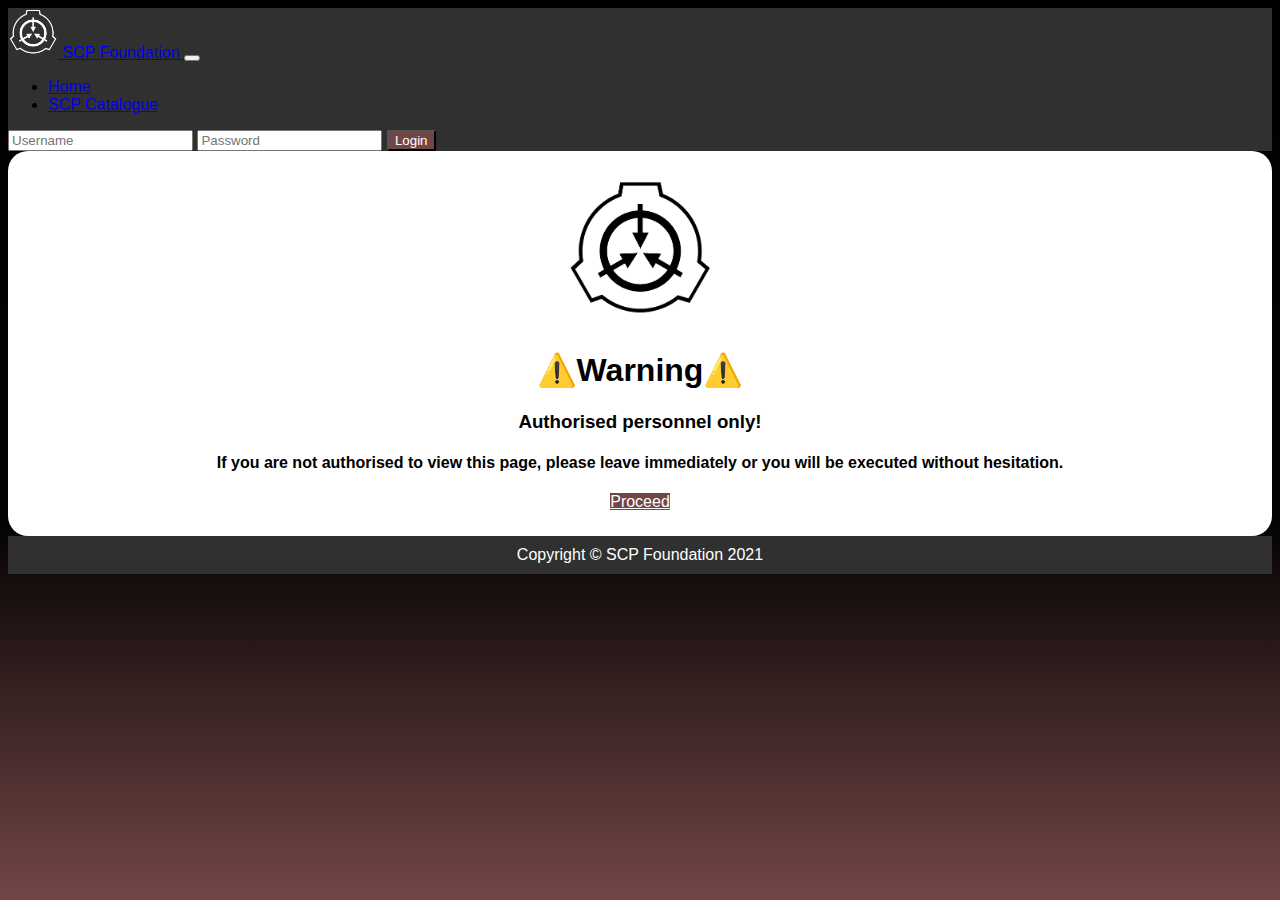
<file: index.html>
<!doctype html>
<html lang="en">
  <head>
    <!-- Required meta tags -->
    <meta charset="utf-8">
    <meta name="viewport" content="width=device-width, initial-scale=1, shrink-to-fit=no">

    <!-- Bootstrap CSS -->
    <link href="https://cdn.jsdelivr.net/npm/bootstrap@5.0.0-beta2/dist/css/bootstrap.min.css" rel="stylesheet" integrity="sha384-BmbxuPwQa2lc/FVzBcNJ7UAyJxM6wuqIj61tLrc4wSX0szH/Ev+nYRRuWlolflfl" crossorigin="anonymous">
    <link rel="stylesheet" href="css/main.css">
    <title>Home | SCP Foundation</title>
  </head>
  <body>
    <!-- Navbar header -->
    <header>
      <nav class="navbar navbar-expand-lg navbar-dark" style="background-color: #303030;">
        <div class="container-fluid">
          <a class="navbar-brand" href="index.html">
            <img class="scp-logo" src="./images/logo_dark.png" alt="SCP Logo">
            SCP Foundation
          </a>
          <button class="navbar-toggler" type="button" data-bs-toggle="collapse" data-bs-target="#navbarNav" aria-controls="navbarNav" aria-expanded="false" aria-label="Toggle navigation">
            <span class="navbar-toggler-icon"></span>
          </button>
          <div class="collapse navbar-collapse" id="navbarNav">
            <ul class="navbar-nav me-auto mb-2 mb-lg-0">
              <li class="nav-item">
                <a class="nav-link active" aria-current="page" href="index.html">Home</a>
              </li>
              <li class="nav-item">
                <a class="nav-link" href="scp_catalogue.html">SCP Catalogue</a>
              </li>
            </ul>
            <form class="d-flex">
              <input class="form-control me-2" type="text" name="Username" placeholder="Username">
              <input class="form-control me-2" type="password" name="Password" placeholder="Password">
              <button class="btn btn-primary" type="submit" value="Agent-Login">Login</button>
            </form>
          </div>
        </div>
      </nav>
    </header>
    <!-- Content -->
    <div class="container d-flex align-items-center justify-content-center text-center h-100">
      <div class="scp-welcome-message">
        <img src="./images/logo_light.png" style="max-width: 150px;" alt="SCP Logo">
        <h1>⚠️<strong>Warning</strong>⚠️</h1>
        <h3 class="mb-4"><strong>Authorised personnel only!</strong></h3>
        <h4 class="mb-4">If you are not authorised to view this page, please leave immediately or you will be executed without hesitation.</h4>
        <a class="btn btn-dark btn-lg btn-primary m-2" href="scp_catalogue.html" role="button" rel="nofollow">Proceed</a>
      </div>
    </div>
    <!-- Footer -->
    <footer>Copyright &copy; SCP Foundation 2021</footer>
    <!-- Optional JavaScript; choose one of the two! -->

    <!-- Option 1: Bootstrap Bundle with Popper -->
    <script src="https://cdn.jsdelivr.net/npm/bootstrap@5.0.0-beta2/dist/js/bootstrap.bundle.min.js" integrity="sha384-b5kHyXgcpbZJO/tY9Ul7kGkf1S0CWuKcCD38l8YkeH8z8QjE0GmW1gYU5S9FOnJ0" crossorigin="anonymous"></script>

    <!-- Option 2: Separate Popper and Bootstrap JS -->
    <!--
    <script src="https://cdn.jsdelivr.net/npm/@popperjs/core@2.6.0/dist/umd/popper.min.js" integrity="sha384-KsvD1yqQ1/1+IA7gi3P0tyJcT3vR+NdBTt13hSJ2lnve8agRGXTTyNaBYmCR/Nwi" crossorigin="anonymous"></script>
    <script src="https://cdn.jsdelivr.net/npm/bootstrap@5.0.0-beta2/dist/js/bootstrap.min.js" integrity="sha384-nsg8ua9HAw1y0W1btsyWgBklPnCUAFLuTMS2G72MMONqmOymq585AcH49TLBQObG" crossorigin="anonymous"></script>
    -->
  </body>
</html>
</file>
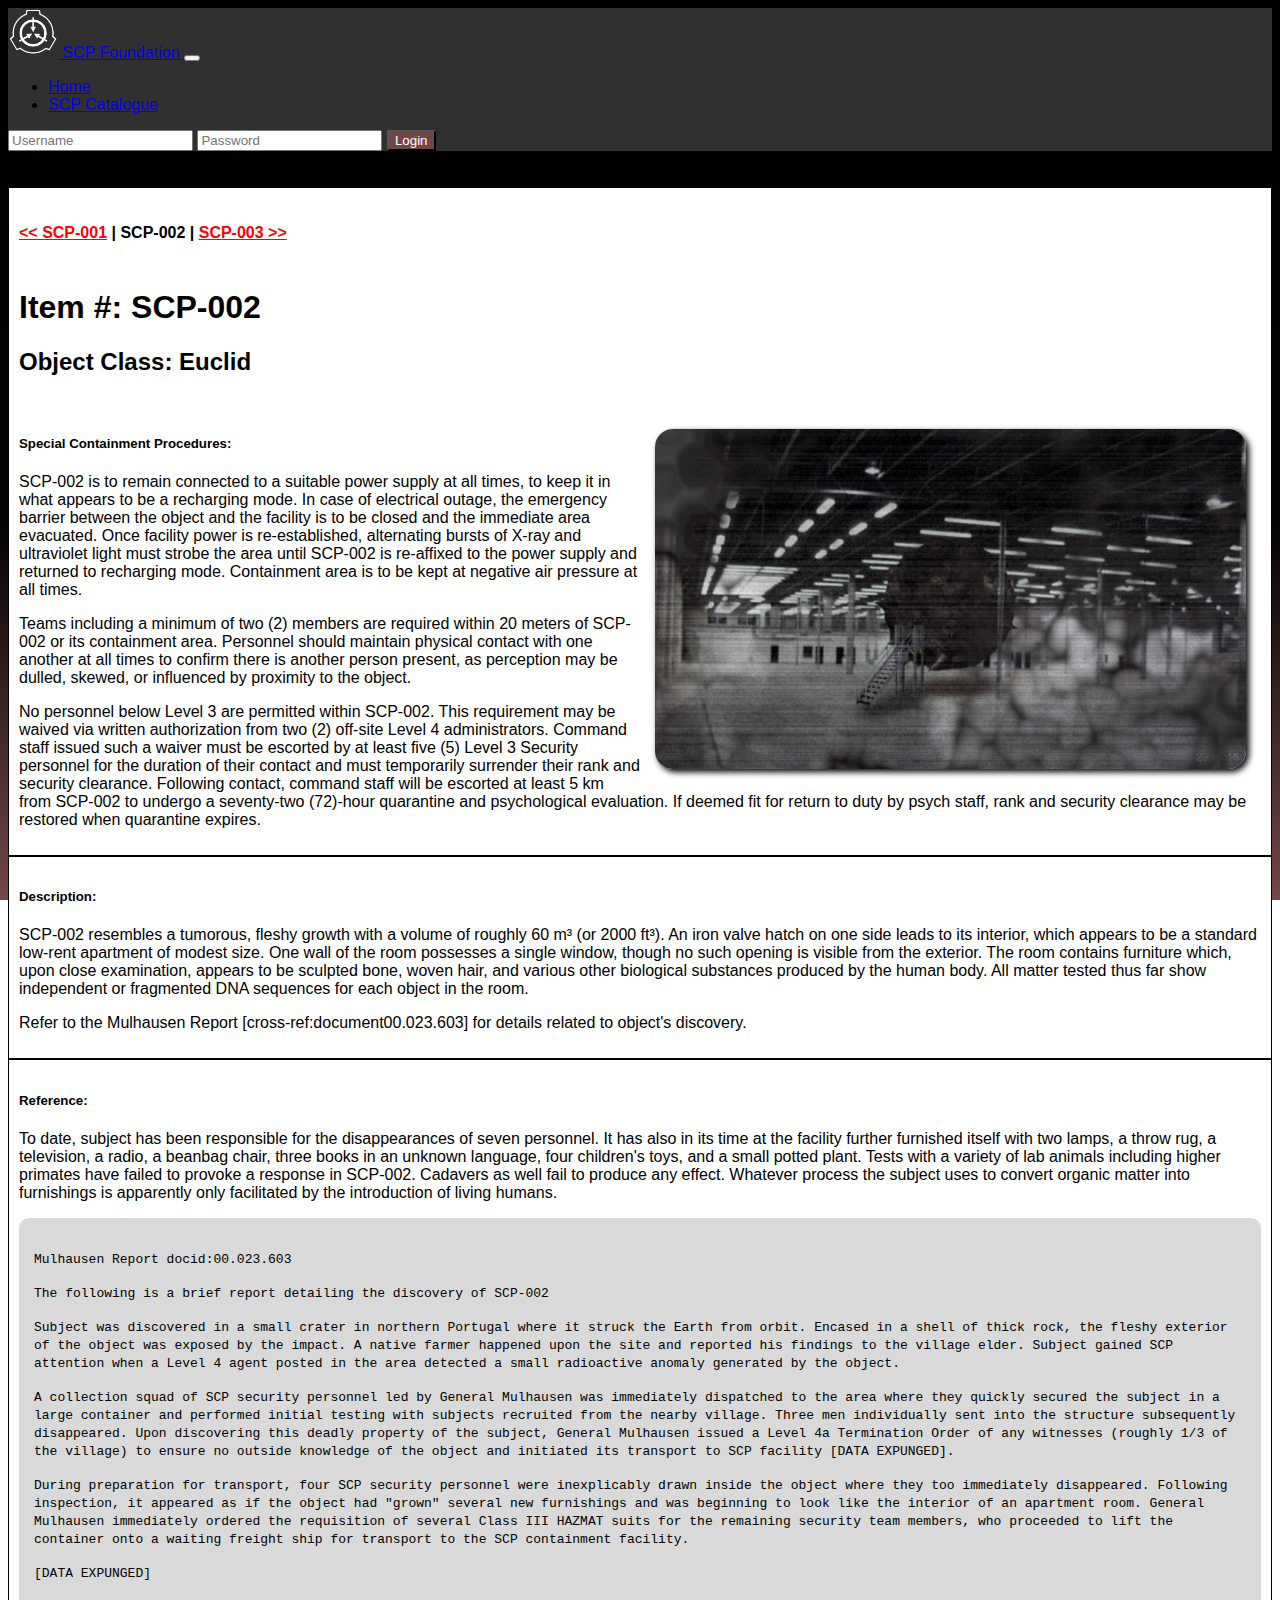
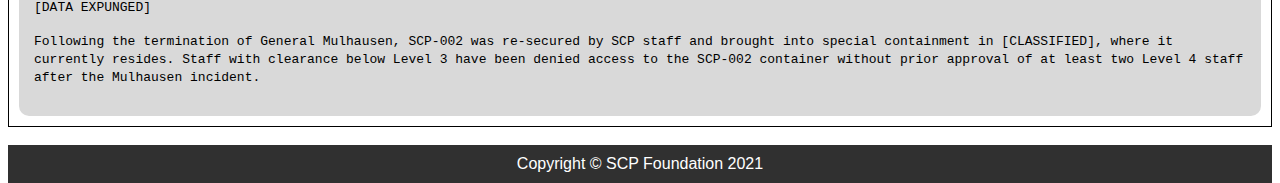
<file: scp_002.html>
<!doctype html>
<html lang="en">
  <head>
    <!-- Required meta tags -->
    <meta charset="utf-8">
    <meta name="viewport" content="width=device-width, initial-scale=1, shrink-to-fit=no">

    <!-- Bootstrap CSS -->
    <link href="https://cdn.jsdelivr.net/npm/bootstrap@5.0.0-beta2/dist/css/bootstrap.min.css" rel="stylesheet" integrity="sha384-BmbxuPwQa2lc/FVzBcNJ7UAyJxM6wuqIj61tLrc4wSX0szH/Ev+nYRRuWlolflfl" crossorigin="anonymous">
    <link rel="stylesheet" href="css/main.css">
    <title>SCP 002 | SCP Foundation</title>
  </head>
  <body>
    <!-- Navbar header -->
    <header>
      <nav class="navbar navbar-expand-lg navbar-dark" style="background-color: #303030;">
        <div class="container-fluid">
          <a class="navbar-brand" href="index.html">
            <img class="scp-logo" src="./images/logo_dark.png" alt="SCP Logo">
            SCP Foundation
          </a>
          <button class="navbar-toggler" type="button" data-bs-toggle="collapse" data-bs-target="#navbarNav" aria-controls="navbarNav" aria-expanded="false" aria-label="Toggle navigation">
            <span class="navbar-toggler-icon"></span>
          </button>
          <div class="collapse navbar-collapse" id="navbarNav">
            <ul class="navbar-nav me-auto mb-2 mb-lg-0">
              <li class="nav-item">
                <a class="nav-link" aria-current="page" href="index.html">Home</a>
              </li>
              <li class="nav-item">
                <a class="nav-link" href="scp_catalogue.html">SCP Catalogue</a>
              </li>
            </ul>
            <form class="d-flex">
              <input class="form-control me-2" type="text" name="Username" placeholder="Username">
              <input class="form-control me-2" type="password" name="Password" placeholder="Password">
              <button class="btn btn-primary" type="submit" value="Agent-Login">Login</button>
            </form>
          </div>
        </div>
      </nav>
    </header>
    <!-- Content -->
    <div class="container">
      <br>
      <br>
      <div class="row">
        <div class="col-md scp-widget">
          <div class="text-center">
            <div class="scp-subject-file-nav">
              <p><strong><a class="scp-anchor" href="#">&lt;&lt; SCP-001</a> | SCP-002 | <a class="scp-anchor" href="scp_003.html">SCP-003 &gt;&gt;</a></strong></p>
            </div>
            <h1><strong>Item #: </strong>SCP-002</h1>
            <h2><strong>Object Class: </strong>Euclid</h2>
          </div>
          <br>
          <div class="scp-text-wrap">
            <div class="scp-subject-image">
              <img src="./images/scp_002.jpg" alt="SCP 002">
            </div>
          </div>
          <h5><strong>Special Containment Procedures:</strong></h5>
          <p>SCP-002 is to remain connected to a suitable power supply at all times, to keep it in what appears to be a recharging mode. In case of electrical outage, the emergency barrier between the object and the facility is to be closed and the immediate area evacuated. Once facility power is re-established, alternating bursts of X-ray and ultraviolet light must strobe the area until SCP-002 is re-affixed to the power supply and returned to recharging mode. Containment area is to be kept at negative air pressure at all times.</p>
          <p>Teams including a minimum of two (2) members are required within 20 meters of SCP-002 or its containment area. Personnel should maintain physical contact with one another at all times to confirm there is another person present, as perception may be dulled, skewed, or influenced by proximity to the object.</p>
          <p>No personnel below Level 3 are permitted within SCP-002. This requirement may be waived via written authorization from two (2) off-site Level 4 administrators. Command staff issued such a waiver must be escorted by at least five (5) Level 3 Security personnel for the duration of their contact and must temporarily surrender their rank and security clearance. Following contact, command staff will be escorted at least 5 km from SCP-002 to undergo a seventy-two (72)-hour quarantine and psychological evaluation. If deemed fit for return to duty by psych staff, rank and security clearance may be restored when quarantine expires.</p>
        </div>
      </div>
      <div class="row">
        <div class="col-md scp-widget">
          <h5><strong>Description:</strong></h5>
          <p>SCP-002 resembles a tumorous, fleshy growth with a volume of roughly 60 m³ (or 2000 ft³). An iron valve hatch on one side leads to its interior, which appears to be a standard low-rent apartment of modest size. One wall of the room possesses a single window, though no such opening is visible from the exterior. The room contains furniture which, upon close examination, appears to be sculpted bone, woven hair, and various other biological substances produced by the human body. All matter tested thus far show independent or fragmented DNA sequences for each object in the room.</p>
          <p>Refer to the Mulhausen Report [cross-ref:document00.023.603] for details related to object's discovery.</p>
        </div>
        <div class="col-md scp-widget">
          <h5><strong>Reference:</strong></h5>
          <p>To date, subject has been responsible for the disappearances of seven personnel. It has also in its time at the facility further furnished itself with two lamps, a throw rug, a television, a radio, a beanbag chair, three books in an unknown language, four children's toys, and a small potted plant. Tests with a variety of lab animals including higher primates have failed to provoke a response in SCP-002. Cadavers as well fail to produce any effect. Whatever process the subject uses to convert organic matter into furnishings is apparently only facilitated by the introduction of living humans.</p>
          <div class="scp-div-grey">
            <p><code>Mulhausen Report docid:00.023.603</code></p>
            <p><code>The following is a brief report detailing the discovery of SCP-002</code></p>
            <p><code>Subject was discovered in a small crater in northern Portugal where it struck the Earth from orbit. Encased in a shell of thick rock, the fleshy exterior of the object was exposed by the impact. A native farmer happened upon the site and reported his findings to the village elder. Subject gained SCP attention when a Level 4 agent posted in the area detected a small radioactive anomaly generated by the object.</code></p>
            <p><code>A collection squad of SCP security personnel led by General Mulhausen was immediately dispatched to the area where they quickly secured the subject in a large container and performed initial testing with subjects recruited from the nearby village. Three men individually sent into the structure subsequently disappeared. Upon discovering this deadly property of the subject, General Mulhausen issued a Level 4a Termination Order of any witnesses (roughly 1/3 of the village) to ensure no outside knowledge of the object and initiated its transport to SCP facility [DATA EXPUNGED].</code></p>
            <p><code>During preparation for transport, four SCP security personnel were inexplicably drawn inside the object where they too immediately disappeared. Following inspection, it appeared as if the object had "grown" several new furnishings and was beginning to look like the interior of an apartment room. General Mulhausen immediately ordered the requisition of several Class III HAZMAT suits for the remaining security team members, who proceeded to lift the container onto a waiting freight ship for transport to the SCP containment facility.</code></p>
            <p><code>[DATA EXPUNGED]</code></p>
            <p><code>[DATA EXPUNGED]</code></p>
            <p><code>Following the termination of General Mulhausen, SCP-002 was re-secured by SCP staff and brought into special containment in [CLASSIFIED], where it currently resides. Staff with clearance below Level 3 have been denied access to the SCP-002 container without prior approval of at least two Level 4 staff after the Mulhausen incident.</code></p>
          </div>
        </div>
      </div>
    </div>
    <br>
    <!-- Footer -->
    <footer>Copyright &copy; SCP Foundation 2021</footer>
    <!-- Optional JavaScript; choose one of the two! -->

    <!-- Option 1: Bootstrap Bundle with Popper -->
    <script src="https://cdn.jsdelivr.net/npm/bootstrap@5.0.0-beta2/dist/js/bootstrap.bundle.min.js" integrity="sha384-b5kHyXgcpbZJO/tY9Ul7kGkf1S0CWuKcCD38l8YkeH8z8QjE0GmW1gYU5S9FOnJ0" crossorigin="anonymous"></script>

    <!-- Option 2: Separate Popper and Bootstrap JS -->
    <!--
    <script src="https://cdn.jsdelivr.net/npm/@popperjs/core@2.6.0/dist/umd/popper.min.js" integrity="sha384-KsvD1yqQ1/1+IA7gi3P0tyJcT3vR+NdBTt13hSJ2lnve8agRGXTTyNaBYmCR/Nwi" crossorigin="anonymous"></script>
    <script src="https://cdn.jsdelivr.net/npm/bootstrap@5.0.0-beta2/dist/js/bootstrap.min.js" integrity="sha384-nsg8ua9HAw1y0W1btsyWgBklPnCUAFLuTMS2G72MMONqmOymq585AcH49TLBQObG" crossorigin="anonymous"></script>
    -->
  </body>
</html>
</file>
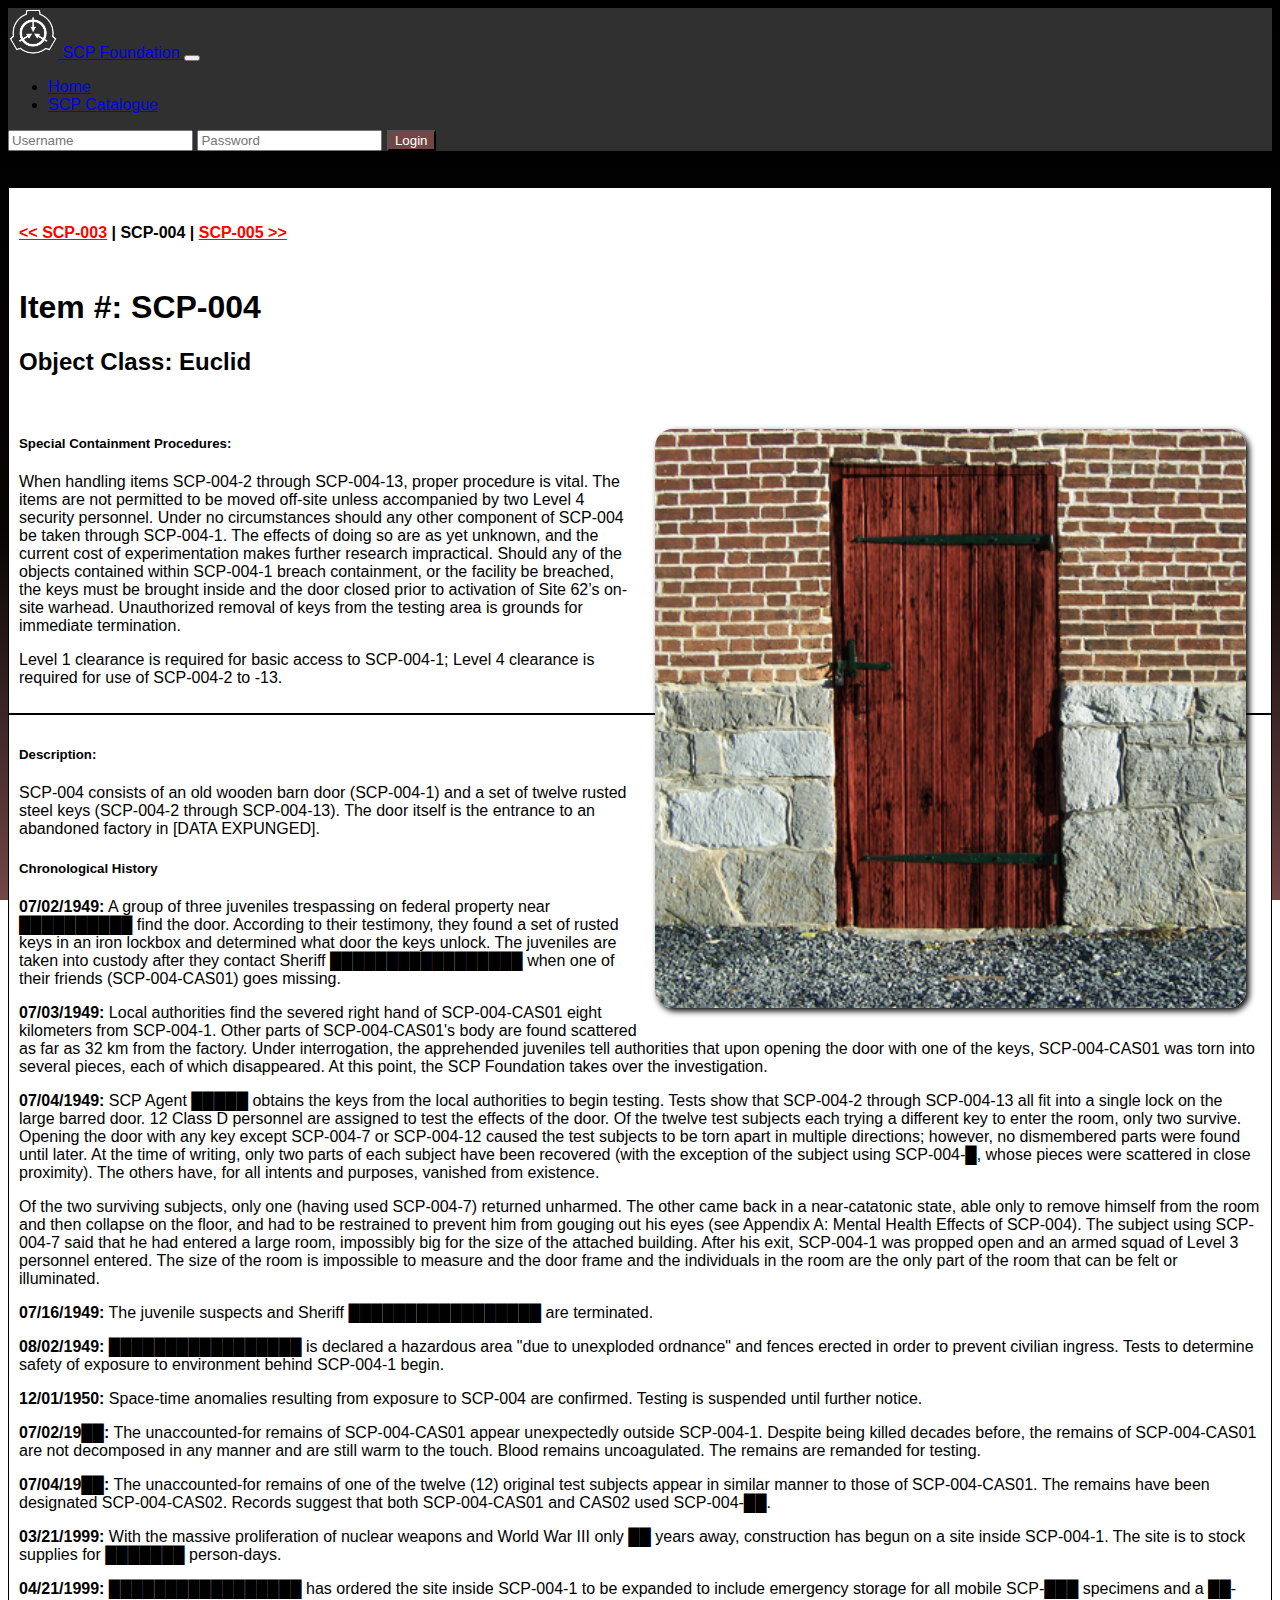
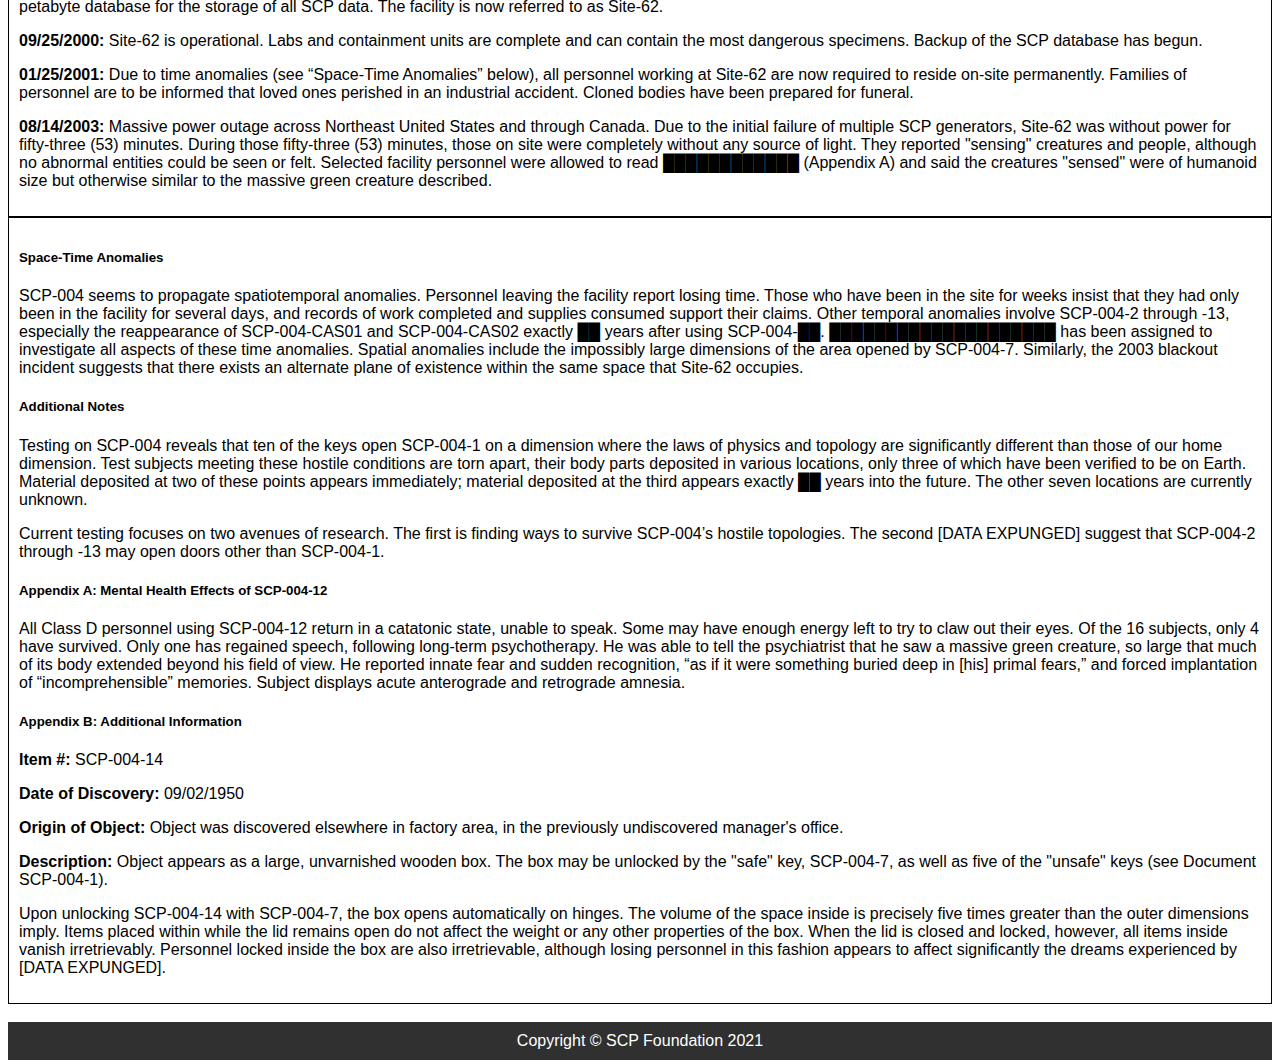
<file: scp_004.html>
<!doctype html>
<html lang="en">
  <head>
    <!-- Required meta tags -->
    <meta charset="utf-8">
    <meta name="viewport" content="width=device-width, initial-scale=1, shrink-to-fit=no">

    <!-- Bootstrap CSS -->
    <link href="https://cdn.jsdelivr.net/npm/bootstrap@5.0.0-beta2/dist/css/bootstrap.min.css" rel="stylesheet" integrity="sha384-BmbxuPwQa2lc/FVzBcNJ7UAyJxM6wuqIj61tLrc4wSX0szH/Ev+nYRRuWlolflfl" crossorigin="anonymous">
    <link rel="stylesheet" href="css/main.css">
    <title>SCP 004 | SCP Foundation</title>
  </head>
  <body>
    <!-- Navbar header -->
    <header>
      <nav class="navbar navbar-expand-lg navbar-dark" style="background-color: #303030;">
        <div class="container-fluid">
          <a class="navbar-brand" href="index.html">
            <img class="scp-logo" src="./images/logo_dark.png" alt="SCP Logo">
            SCP Foundation
          </a>
          <button class="navbar-toggler" type="button" data-bs-toggle="collapse" data-bs-target="#navbarNav" aria-controls="navbarNav" aria-expanded="false" aria-label="Toggle navigation">
            <span class="navbar-toggler-icon"></span>
          </button>
          <div class="collapse navbar-collapse" id="navbarNav">
            <ul class="navbar-nav me-auto mb-2 mb-lg-0">
              <li class="nav-item">
                <a class="nav-link" aria-current="page" href="index.html">Home</a>
              </li>
              <li class="nav-item">
                <a class="nav-link" href="scp_catalogue.html">SCP Catalogue</a>
              </li>
            </ul>
            <form class="d-flex">
              <input class="form-control me-2" type="text" name="Username" placeholder="Username">
              <input class="form-control me-2" type="password" name="Password" placeholder="Password">
              <button class="btn btn-primary" type="submit" value="Agent-Login">Login</button>
            </form>
          </div>
        </div>
      </nav>
    </header>
    <!-- Content -->
    <div class="container">
      <br>
      <br>
      <div class="row">
        <div class="col-md scp-widget">
          <div class="text-center">
            <div class="scp-subject-file-nav">
              <p><strong><a class="scp-anchor" href="scp_003.html">&lt;&lt; SCP-003</a> | SCP-004 | <a class="scp-anchor" href="scp_005.html">SCP-005 &gt;&gt;</a></strong></p>
            </div>
            <h1><strong>Item #: </strong>SCP-004</h1>
            <h2><strong>Object Class: </strong>Euclid</h2>
          </div>
          <br>
          <div class="scp-text-wrap">
            <div class="scp-subject-image">
              <img src="./images/scp_004.jpg" alt="SCP 004">
            </div>
          </div>
          <h5><strong>Special Containment Procedures:</strong></h5>
          <p>When handling items SCP-004-2 through SCP-004-13, proper procedure is vital. The items are not permitted to be moved off-site unless accompanied by two Level 4 security personnel. Under no circumstances should any other component of SCP-004 be taken through SCP-004-1. The effects of doing so are as yet unknown, and the current cost of experimentation makes further research impractical. Should any of the objects contained within SCP-004-1 breach containment, or the facility be breached, the keys must be brought inside and the door closed prior to activation of Site 62’s on-site warhead. Unauthorized removal of keys from the testing area is grounds for immediate termination.</p>
          <p>Level 1 clearance is required for basic access to SCP-004-1; Level 4 clearance is required for use of SCP-004-2 to -13.</p>
        </div>
      </div>
      <div class="row">
        <div class="col-md scp-widget">
          <h5><strong>Description:</strong></h5>
          <p>SCP-004 consists of an old wooden barn door (SCP-004-1) and a set of twelve rusted steel keys (SCP-004-2 through SCP-004-13). The door itself is the entrance to an abandoned factory in [DATA EXPUNGED].</p>
          <h5><strong>Chronological History</strong></h5>
          <p><strong>07/02/1949:</strong> A group of three juveniles trespassing on federal property near ██████████ find the door. According to their testimony, they found a set of rusted keys in an iron lockbox and determined what door the keys unlock. The juveniles are taken into custody after they contact Sheriff █████████████████ when one of their friends (SCP-004-CAS01) goes missing.</p>
          <p><strong>07/03/1949:</strong> Local authorities find the severed right hand of SCP-004-CAS01 eight kilometers from SCP-004-1. Other parts of SCP-004-CAS01's body are found scattered as far as 32 km from the factory. Under interrogation, the apprehended juveniles tell authorities that upon opening the door with one of the keys, SCP-004-CAS01 was torn into several pieces, each of which disappeared. At this point, the SCP Foundation takes over the investigation.</p>
          <p><strong>07/04/1949:</strong> SCP Agent █████ obtains the keys from the local authorities to begin testing. Tests show that SCP-004-2 through SCP-004-13 all fit into a single lock on the large barred door. 12 Class D personnel are assigned to test the effects of the door. Of the twelve test subjects each trying a different key to enter the room, only two survive. Opening the door with any key except SCP-004-7 or SCP-004-12 caused the test subjects to be torn apart in multiple directions; however, no dismembered parts were found until later. At the time of writing, only two parts of each subject have been recovered (with the exception of the subject using SCP-004-█, whose pieces were scattered in close proximity). The others have, for all intents and purposes, vanished from existence.</p>
          <p>Of the two surviving subjects, only one (having used SCP-004-7) returned unharmed. The other came back in a near-catatonic state, able only to remove himself from the room and then collapse on the floor, and had to be restrained to prevent him from gouging out his eyes (see Appendix A: Mental Health Effects of SCP-004). The subject using SCP-004-7 said that he had entered a large room, impossibly big for the size of the attached building. After his exit, SCP-004-1 was propped open and an armed squad of Level 3 personnel entered. The size of the room is impossible to measure and the door frame and the individuals in the room are the only part of the room that can be felt or illuminated.</p>
          <p><strong>07/16/1949:</strong> The juvenile suspects and Sheriff █████████████████ are terminated.</p>
          <p><strong>08/02/1949:</strong> █████████████████ is declared a hazardous area "due to unexploded ordnance" and fences erected in order to prevent civilian ingress. Tests to determine safety of exposure to environment behind SCP-004-1 begin.</p>
          <p><strong>12/01/1950:</strong> Space-time anomalies resulting from exposure to SCP-004 are confirmed. Testing is suspended until further notice.</p>
          <p><strong>07/02/19██:</strong> The unaccounted-for remains of SCP-004-CAS01 appear unexpectedly outside SCP-004-1. Despite being killed decades before, the remains of SCP-004-CAS01 are not decomposed in any manner and are still warm to the touch. Blood remains uncoagulated. The remains are remanded for testing.</p>
          <p><strong>07/04/19██:</strong> The unaccounted-for remains of one of the twelve (12) original test subjects appear in similar manner to those of SCP-004-CAS01. The remains have been designated SCP-004-CAS02. Records suggest that both SCP-004-CAS01 and CAS02 used SCP-004-██.</p>
          <p><strong>03/21/1999:</strong> With the massive proliferation of nuclear weapons and World War III only ██ years away, construction has begun on a site inside SCP-004-1. The site is to stock supplies for ███████ person-days.</p>
          <p><strong>04/21/1999:</strong> █████████████████ has ordered the site inside SCP-004-1 to be expanded to include emergency storage for all mobile SCP-███ specimens and a ██-petabyte database for the storage of all SCP data. The facility is now referred to as Site-62.</p>
          <p><strong>09/25/2000:</strong> Site-62 is operational. Labs and containment units are complete and can contain the most dangerous specimens. Backup of the SCP database has begun.</p>
          <p><strong>01/25/2001:</strong> Due to time anomalies (see “Space-Time Anomalies” below), all personnel working at Site-62 are now required to reside on-site permanently. Families of personnel are to be informed that loved ones perished in an industrial accident. Cloned bodies have been prepared for funeral.</p>
          <p><strong>08/14/2003:</strong> Massive power outage across Northeast United States and through Canada. Due to the initial failure of multiple SCP generators, Site-62 was without power for fifty-three (53) minutes. During those fifty-three (53) minutes, those on site were completely without any source of light. They reported "sensing" creatures and people, although no abnormal entities could be seen or felt. Selected facility personnel were allowed to read ████████████ (Appendix A) and said the creatures "sensed" were of humanoid size but otherwise similar to the massive green creature described.</p>
        </div>
        <div class="col-md scp-widget">
          <h5><strong>Space-Time Anomalies</strong></h5>
          <p>SCP-004 seems to propagate spatiotemporal anomalies. Personnel leaving the facility report losing time. Those who have been in the site for weeks insist that they had only been in the facility for several days, and records of work completed and supplies consumed support their claims. Other temporal anomalies involve SCP-004-2 through -13, especially the reappearance of SCP-004-CAS01 and SCP-004-CAS02 exactly ██ years after using SCP-004-██. ████████████████████ has been assigned to investigate all aspects of these time anomalies. Spatial anomalies include the impossibly large dimensions of the area opened by SCP-004-7. Similarly, the 2003 blackout incident suggests that there exists an alternate plane of existence within the same space that Site-62 occupies.</p>
          <h5><strong>Additional Notes</strong></h5>
          <p>Testing on SCP-004 reveals that ten of the keys open SCP-004-1 on a dimension where the laws of physics and topology are significantly different than those of our home dimension. Test subjects meeting these hostile conditions are torn apart, their body parts deposited in various locations, only three of which have been verified to be on Earth. Material deposited at two of these points appears immediately; material deposited at the third appears exactly ██ years into the future. The other seven locations are currently unknown.</p>
          <p>Current testing focuses on two avenues of research. The first is finding ways to survive SCP-004’s hostile topologies. The second [DATA EXPUNGED] suggest that SCP-004-2 through -13 may open doors other than SCP-004-1.</p>
          <h5><strong>Appendix A: Mental Health Effects of SCP-004-12</strong></h5>
          <p>All Class D personnel using SCP-004-12 return in a catatonic state, unable to speak. Some may have enough energy left to try to claw out their eyes. Of the 16 subjects, only 4 have survived. Only one has regained speech, following long-term psychotherapy. He was able to tell the psychiatrist that he saw a massive green creature, so large that much of its body extended beyond his field of view. He reported innate fear and sudden recognition, “as if it were something buried deep in [his] primal fears,” and forced implantation of “incomprehensible” memories. Subject displays acute anterograde and retrograde amnesia.</p>
          <h5><strong>Appendix B: Additional Information</strong></h5>
          <p><strong>Item #: </strong>SCP-004-14</p>
          <p><strong>Date of Discovery: </strong> 09/02/1950</p>
          <p><strong>Origin of Object: </strong> Object was discovered elsewhere in factory area, in the previously undiscovered manager's office.</p>
          <p><strong>Description: </strong> Object appears as a large, unvarnished wooden box. The box may be unlocked by the "safe" key, SCP-004-7, as well as five of the "unsafe" keys (see Document SCP-004-1).</p>
          <p>Upon unlocking SCP-004-14 with SCP-004-7, the box opens automatically on hinges. The volume of the space inside is precisely five times greater than the outer dimensions imply. Items placed within while the lid remains open do not affect the weight or any other properties of the box. When the lid is closed and locked, however, all items inside vanish irretrievably. Personnel locked inside the box are also irretrievable, although losing personnel in this fashion appears to affect significantly the dreams experienced by [DATA EXPUNGED].</p>
        </div>
      </div>
    </div>
    <br>
    <!-- Footer -->
    <footer>Copyright &copy; SCP Foundation 2021</footer>
    <!-- Optional JavaScript; choose one of the two! -->

    <!-- Option 1: Bootstrap Bundle with Popper -->
    <script src="https://cdn.jsdelivr.net/npm/bootstrap@5.0.0-beta2/dist/js/bootstrap.bundle.min.js" integrity="sha384-b5kHyXgcpbZJO/tY9Ul7kGkf1S0CWuKcCD38l8YkeH8z8QjE0GmW1gYU5S9FOnJ0" crossorigin="anonymous"></script>

    <!-- Option 2: Separate Popper and Bootstrap JS -->
    <!--
    <script src="https://cdn.jsdelivr.net/npm/@popperjs/core@2.6.0/dist/umd/popper.min.js" integrity="sha384-KsvD1yqQ1/1+IA7gi3P0tyJcT3vR+NdBTt13hSJ2lnve8agRGXTTyNaBYmCR/Nwi" crossorigin="anonymous"></script>
    <script src="https://cdn.jsdelivr.net/npm/bootstrap@5.0.0-beta2/dist/js/bootstrap.min.js" integrity="sha384-nsg8ua9HAw1y0W1btsyWgBklPnCUAFLuTMS2G72MMONqmOymq585AcH49TLBQObG" crossorigin="anonymous"></script>
    -->
  </body>
</html>
</file>
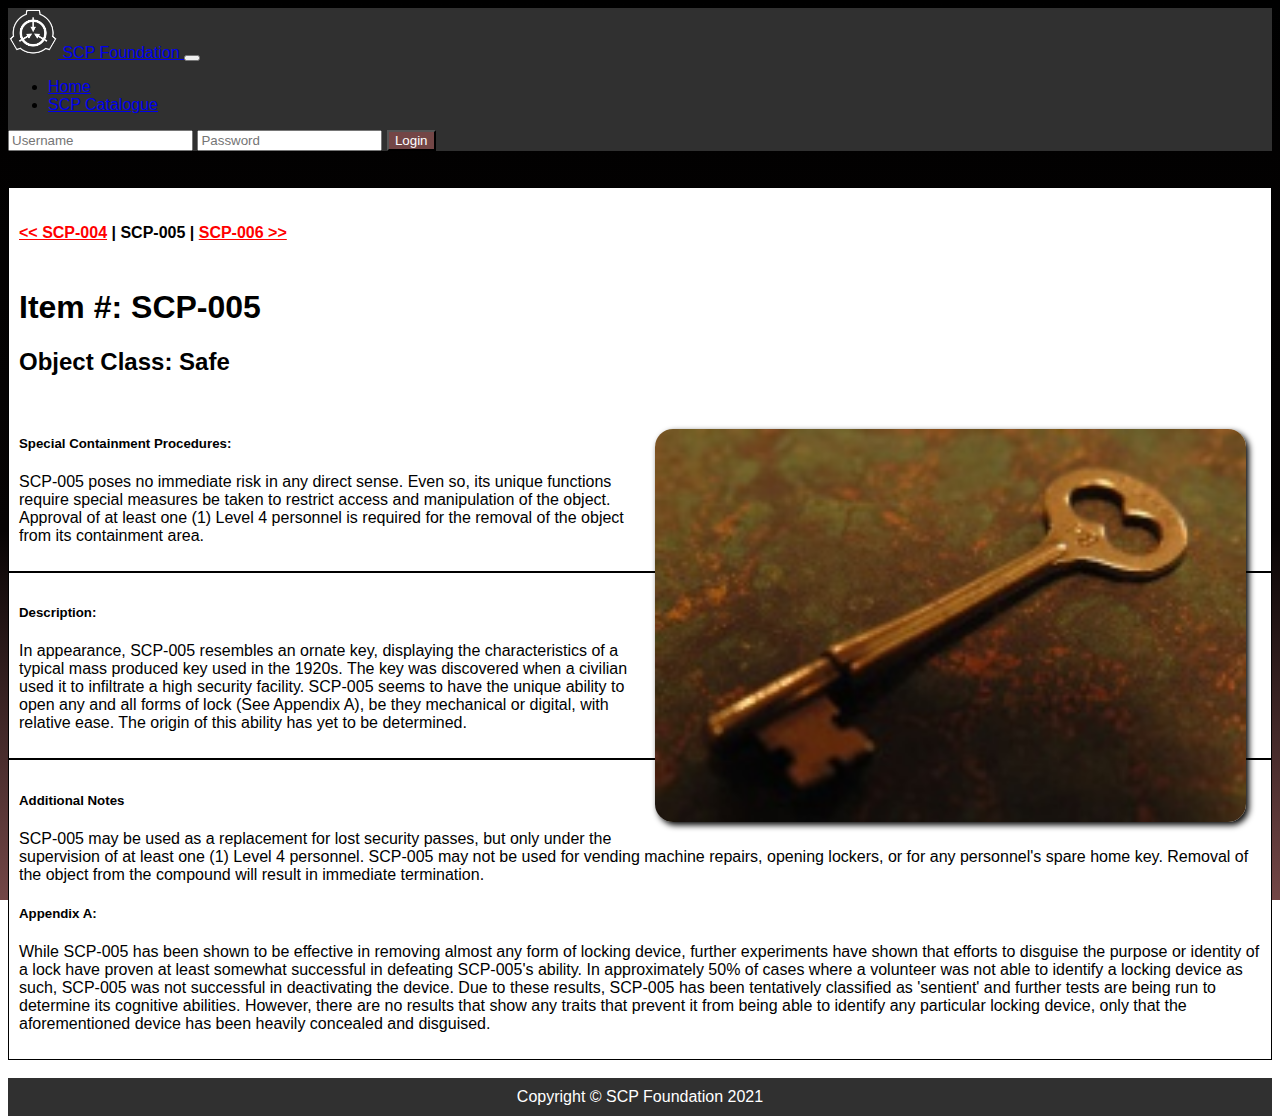
<file: scp_005.html>
<!doctype html>
<html lang="en">
  <head>
    <!-- Required meta tags -->
    <meta charset="utf-8">
    <meta name="viewport" content="width=device-width, initial-scale=1, shrink-to-fit=no">

    <!-- Bootstrap CSS -->
    <link href="https://cdn.jsdelivr.net/npm/bootstrap@5.0.0-beta2/dist/css/bootstrap.min.css" rel="stylesheet" integrity="sha384-BmbxuPwQa2lc/FVzBcNJ7UAyJxM6wuqIj61tLrc4wSX0szH/Ev+nYRRuWlolflfl" crossorigin="anonymous">
    <link rel="stylesheet" href="css/main.css">
    <title>SCP 005 | SCP Foundation</title>
  </head>
  <body>
    <!-- Navbar header -->
    <header>
      <nav class="navbar navbar-expand-lg navbar-dark" style="background-color: #303030;">
        <div class="container-fluid">
          <a class="navbar-brand" href="index.html">
            <img class="scp-logo" src="./images/logo_dark.png" alt="SCP Logo">
            SCP Foundation
          </a>
          <button class="navbar-toggler" type="button" data-bs-toggle="collapse" data-bs-target="#navbarNav" aria-controls="navbarNav" aria-expanded="false" aria-label="Toggle navigation">
            <span class="navbar-toggler-icon"></span>
          </button>
          <div class="collapse navbar-collapse" id="navbarNav">
            <ul class="navbar-nav me-auto mb-2 mb-lg-0">
              <li class="nav-item">
                <a class="nav-link" aria-current="page" href="index.html">Home</a>
              </li>
              <li class="nav-item">
                <a class="nav-link" href="scp_catalogue.html">SCP Catalogue</a>
              </li>
            </ul>
            <form class="d-flex">
              <input class="form-control me-2" type="text" name="Username" placeholder="Username">
              <input class="form-control me-2" type="password" name="Password" placeholder="Password">
              <button class="btn btn-primary" type="submit" value="Agent-Login">Login</button>
            </form>
          </div>
        </div>
      </nav>
    </header>
    <!-- Content -->
    <div class="container">
      <br>
      <br>
      <div class="row">
        <div class="col-md scp-widget">
          <div class="text-center">
            <div class="scp-subject-file-nav">
              <p><strong><a class="scp-anchor" href="scp_004.html">&lt;&lt; SCP-004</a> | SCP-005 | <a class="scp-anchor" href="scp_006.html">SCP-006 &gt;&gt;</a></strong></p>
            </div>
            <h1><strong>Item #: </strong>SCP-005</h1>
            <h2><strong>Object Class: </strong>Safe</h2>
          </div>
          <br>
          <div class="scp-text-wrap">
            <div class="scp-subject-image">
              <img src="./images/scp_005.jpg" alt="SCP 005">
            </div>
          </div>
          <h5><strong>Special Containment Procedures:</strong></h5>
          <p>SCP-005 poses no immediate risk in any direct sense. Even so, its unique functions require special measures be taken to restrict access and manipulation of the object. Approval of at least one (1) Level 4 personnel is required for the removal of the object from its containment area.</p>
        </div>
      </div>
      <div class="row">
        <div class="col-md scp-widget">
          <h5><strong>Description:</strong></h5>
          <p>In appearance, SCP-005 resembles an ornate key, displaying the characteristics of a typical mass produced key used in the 1920s. The key was discovered when a civilian used it to infiltrate a high security facility. SCP-005 seems to have the unique ability to open any and all forms of lock (See Appendix A), be they mechanical or digital, with relative ease. The origin of this ability has yet to be determined.</p>
        </div>
        <div class="col-md scp-widget">
          <h5><strong>Additional Notes</strong></h5>
          <p>SCP-005 may be used as a replacement for lost security passes, but only under the supervision of at least one (1) Level 4 personnel. SCP-005 may not be used for vending machine repairs, opening lockers, or for any personnel's spare home key. Removal of the object from the compound will result in immediate termination.</p>
          <h5><strong>Appendix A:</strong></h5>
          <p>While SCP-005 has been shown to be effective in removing almost any form of locking device, further experiments have shown that efforts to disguise the purpose or identity of a lock have proven at least somewhat successful in defeating SCP-005's ability. In approximately 50% of cases where a volunteer was not able to identify a locking device as such, SCP-005 was not successful in deactivating the device. Due to these results, SCP-005 has been tentatively classified as 'sentient' and further tests are being run to determine its cognitive abilities. However, there are no results that show any traits that prevent it from being able to identify any particular locking device, only that the aforementioned device has been heavily concealed and disguised.</p>
        </div>
      </div>
    </div>
    <br>
    <!-- Footer -->
    <footer>Copyright &copy; SCP Foundation 2021</footer>
    <!-- Optional JavaScript; choose one of the two! -->

    <!-- Option 1: Bootstrap Bundle with Popper -->
    <script src="https://cdn.jsdelivr.net/npm/bootstrap@5.0.0-beta2/dist/js/bootstrap.bundle.min.js" integrity="sha384-b5kHyXgcpbZJO/tY9Ul7kGkf1S0CWuKcCD38l8YkeH8z8QjE0GmW1gYU5S9FOnJ0" crossorigin="anonymous"></script>

    <!-- Option 2: Separate Popper and Bootstrap JS -->
    <!--
    <script src="https://cdn.jsdelivr.net/npm/@popperjs/core@2.6.0/dist/umd/popper.min.js" integrity="sha384-KsvD1yqQ1/1+IA7gi3P0tyJcT3vR+NdBTt13hSJ2lnve8agRGXTTyNaBYmCR/Nwi" crossorigin="anonymous"></script>
    <script src="https://cdn.jsdelivr.net/npm/bootstrap@5.0.0-beta2/dist/js/bootstrap.min.js" integrity="sha384-nsg8ua9HAw1y0W1btsyWgBklPnCUAFLuTMS2G72MMONqmOymq585AcH49TLBQObG" crossorigin="anonymous"></script>
    -->
  </body>
</html>
</file>
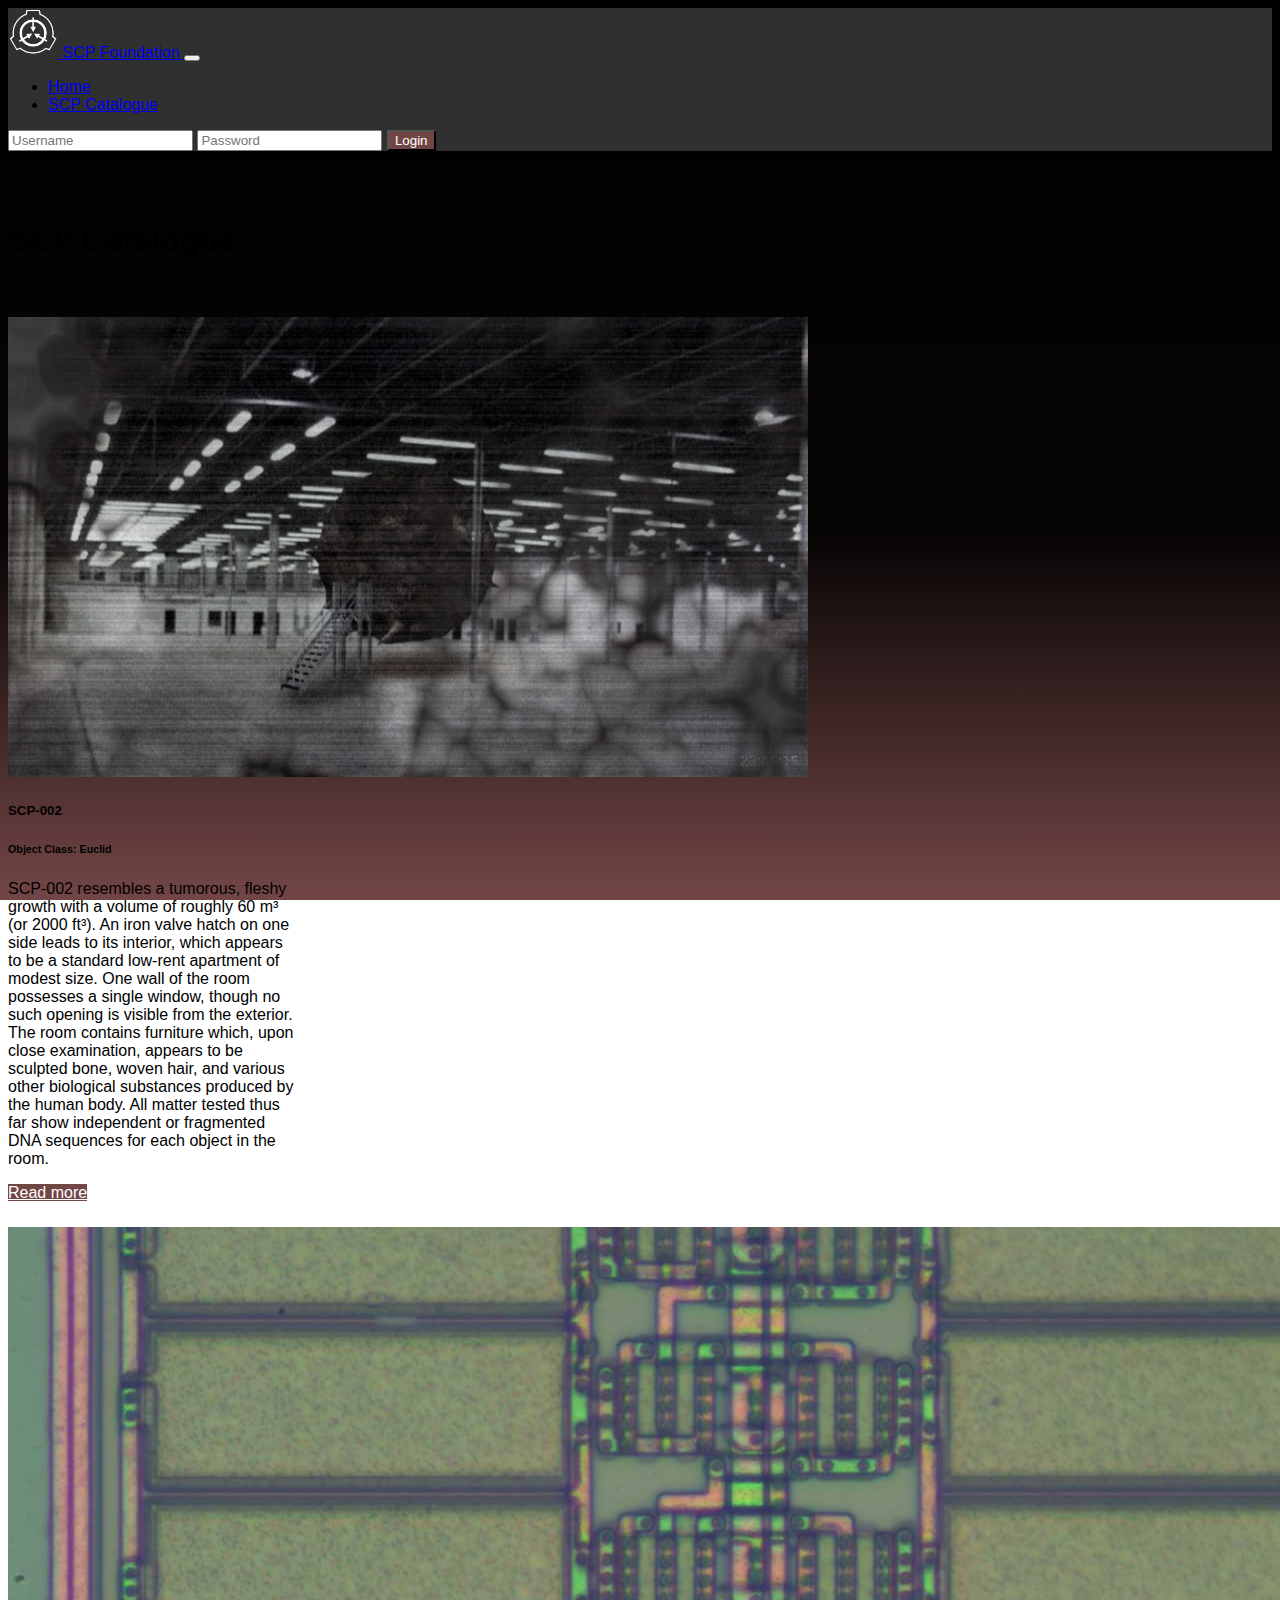
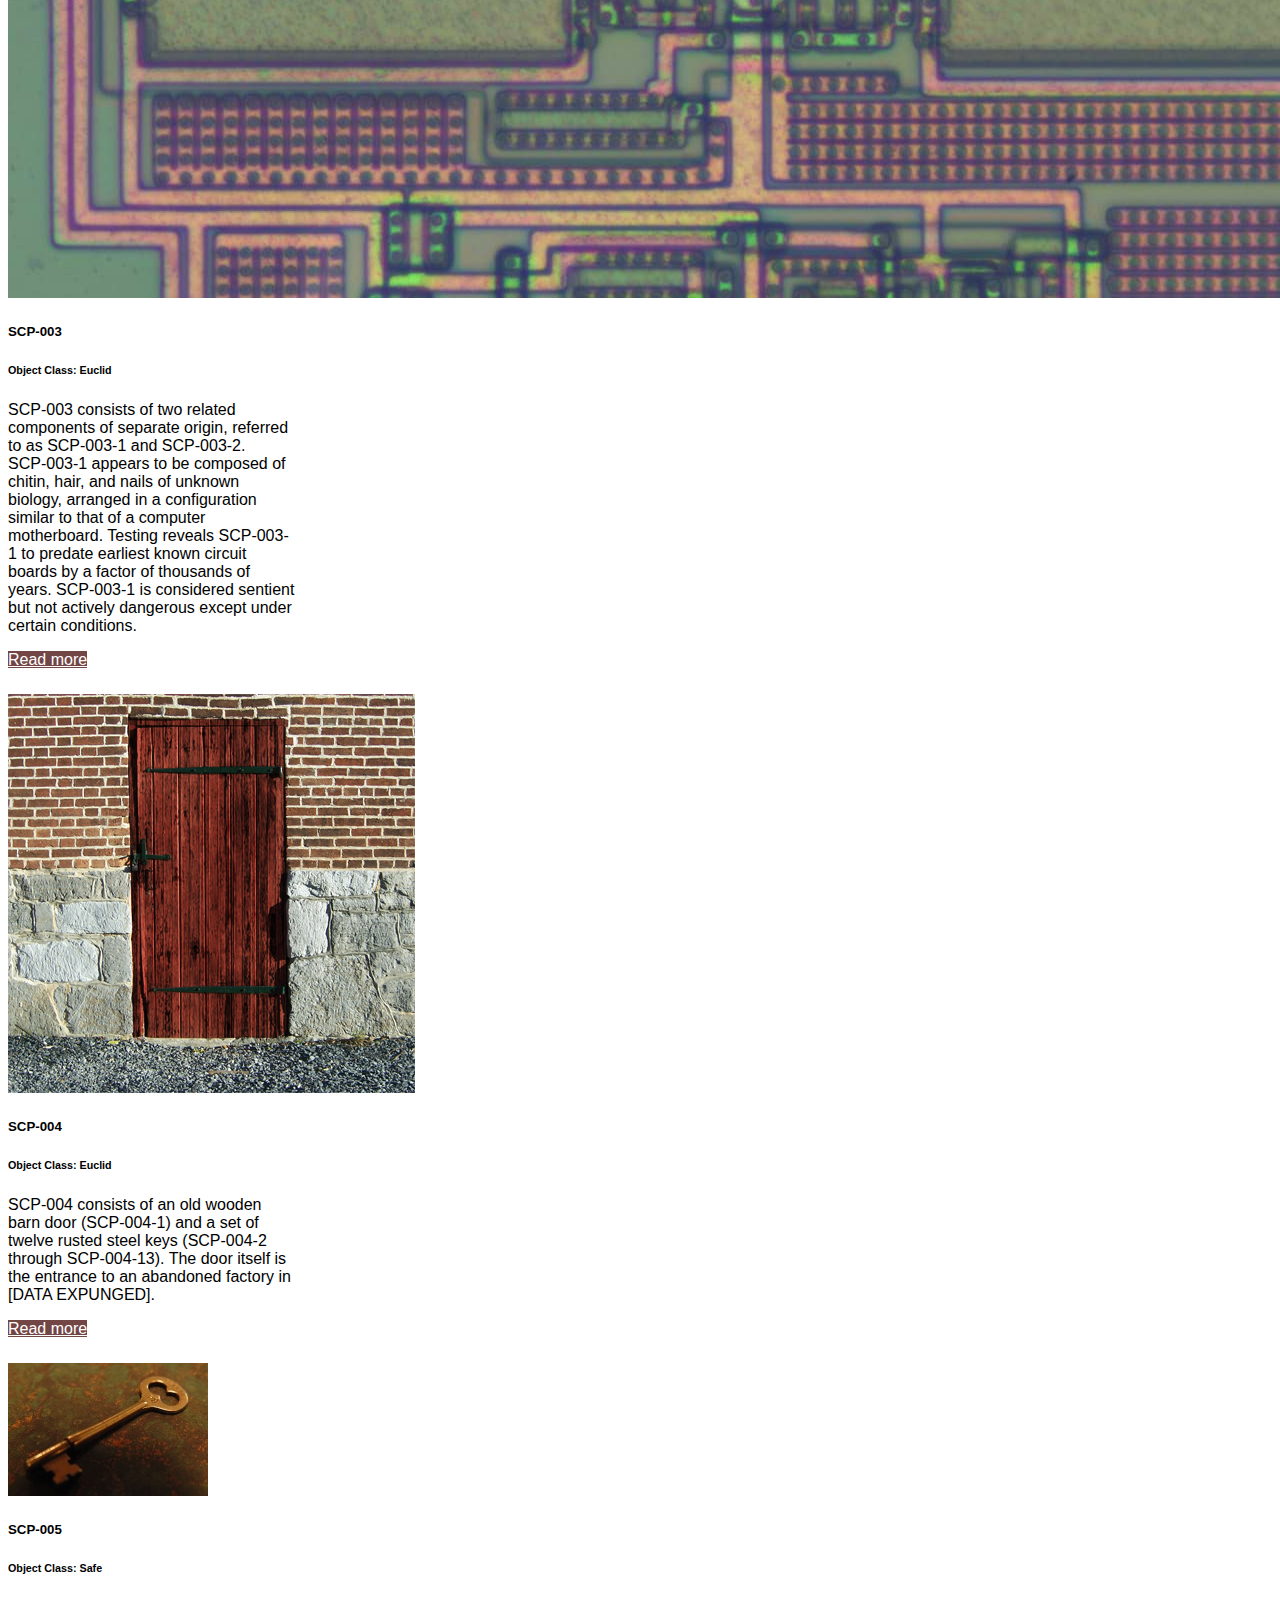
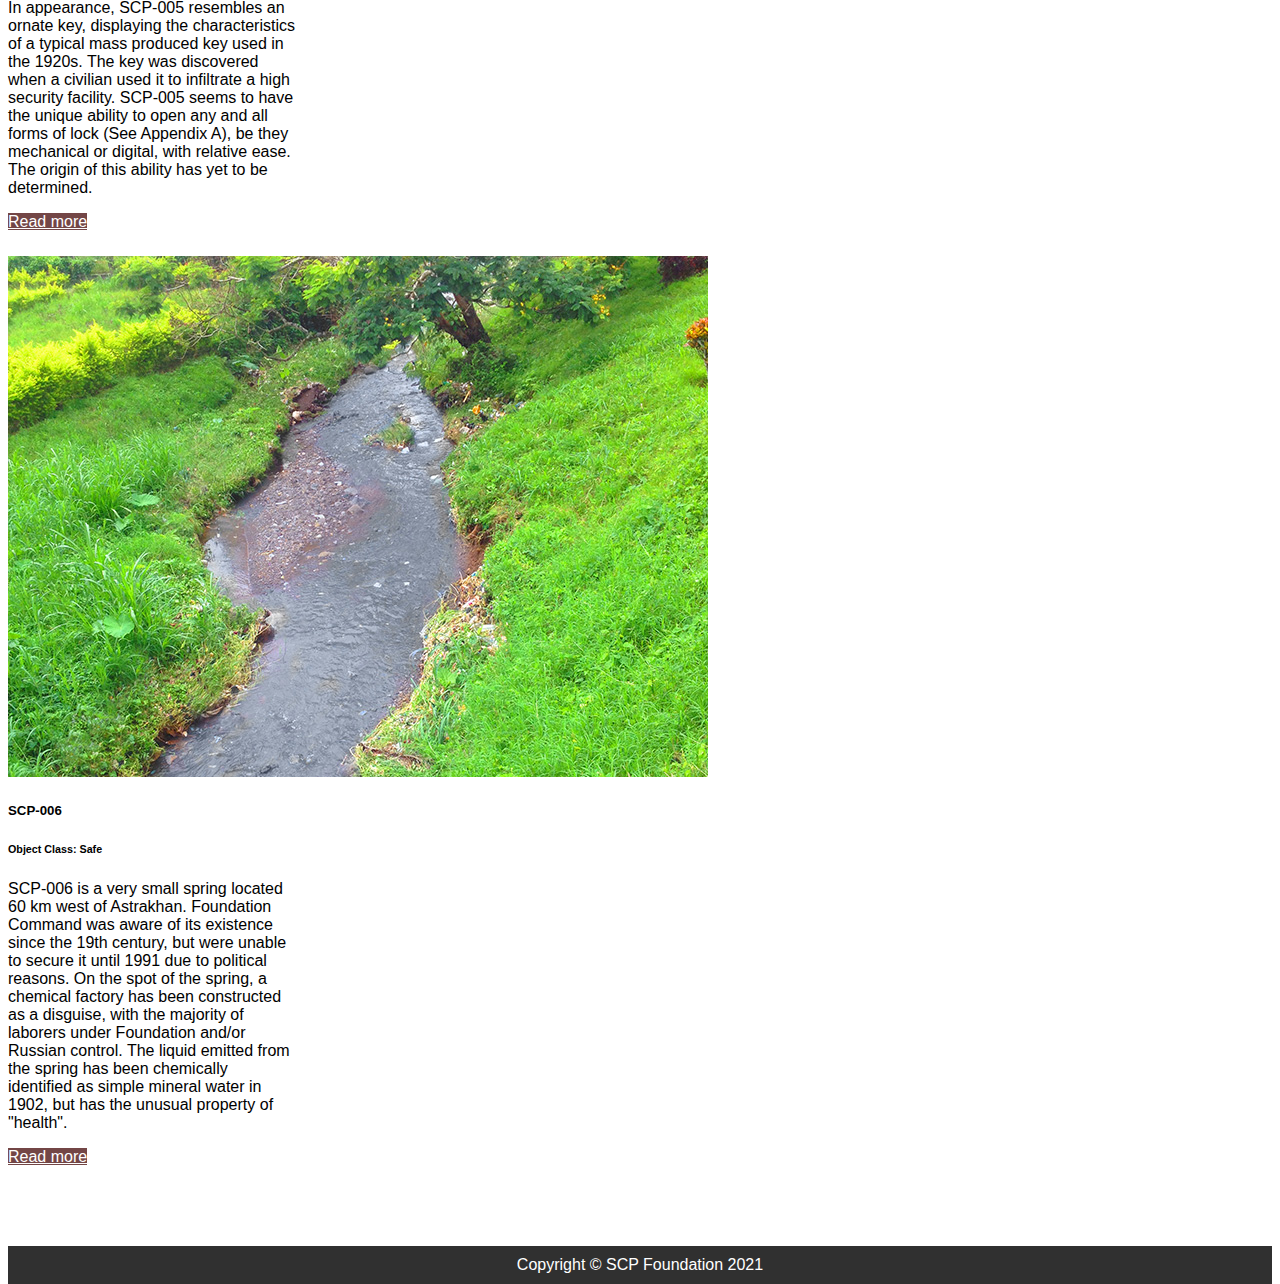
<file: scp_catalogue.html>
<!doctype html>
<html lang="en">
  <head>
    <!-- Required meta tags -->
    <meta charset="utf-8">
    <meta name="viewport" content="width=device-width, initial-scale=1, shrink-to-fit=no">

    <!-- Bootstrap CSS -->
    <link href="https://cdn.jsdelivr.net/npm/bootstrap@5.0.0-beta2/dist/css/bootstrap.min.css" rel="stylesheet" integrity="sha384-BmbxuPwQa2lc/FVzBcNJ7UAyJxM6wuqIj61tLrc4wSX0szH/Ev+nYRRuWlolflfl" crossorigin="anonymous">
    <link rel="stylesheet" href="css/main.css">
    <title>SCP Catalogue | SCP Foundation</title>
  </head>
  <body>
    <!-- Navbar header -->
    <header>
      <nav class="navbar navbar-expand-lg navbar-dark" style="background-color: #303030;">
        <div class="container-fluid">
          <a class="navbar-brand" href="index.html">
            <img class="scp-logo" src="./images/logo_dark.png" alt="SCP Logo">
            SCP Foundation
          </a>
          <button class="navbar-toggler" type="button" data-bs-toggle="collapse" data-bs-target="#navbarNav" aria-controls="navbarNav" aria-expanded="false" aria-label="Toggle navigation">
            <span class="navbar-toggler-icon"></span>
          </button>
          <div class="collapse navbar-collapse" id="navbarNav">
            <ul class="navbar-nav me-auto mb-2 mb-lg-0">
              <li class="nav-item">
                <a class="nav-link" aria-current="page" href="index.html">Home</a>
              </li>
              <li class="nav-item">
                <a class="nav-link active" href="scp_catalogue.html">SCP Catalogue</a>
              </li>
            </ul>
            <form class="d-flex">
              <input class="form-control me-2" type="text" name="Username" placeholder="Username">
              <input class="form-control me-2" type="password" name="Password" placeholder="Password">
              <button class="btn btn-primary" type="submit" value="Agent-Login">Login</button>
            </form>
          </div>
        </div>
      </nav>
    </header>
    <!-- Content -->
    <div class="container-fluid" style=" padding-top: 50px; padding-bottom: 20px; max-width: 85%;">
      <div class="row">
        <div class="text-center text-light">
          <h1>SCP Catalogue</h1>
          <br>
          <br>
        </div>
        <div class="col d-flex justify-content-center" style="padding-bottom: 25px;">
          <div class="card" style="width: 18rem;">
            <img src="./images/scp_002.jpg" class="card-img-top" alt="SCP 002">
            <div class="card-body">
              <h5 class="card-title"><strong>SCP-002</strong></h5>
              <h6 class="card-subtitle mb-2"><strong>Object Class: </strong>Euclid</h6>
              <p class="card-text">SCP-002 resembles a tumorous, fleshy growth with a volume of roughly 60 m³ (or 2000 ft³). An iron valve hatch on one side leads to its interior, which appears to be a standard low-rent apartment of modest size. One wall of the room possesses a single window, though no such opening is visible from the exterior. The room contains furniture which, upon close examination, appears to be sculpted bone, woven hair, and various other biological substances produced by the human body. All matter tested thus far show independent or fragmented DNA sequences for each object in the room.</p>
              <a href="scp_002.html" class="btn btn-primary">Read more</a>
            </div>
          </div>
        </div>
        <div class="col d-flex justify-content-center" style="padding-bottom: 25px;">
          <div class="card" style="width: 18rem;">
            <img src="./images/SCP_003.jpg" class="card-img-top" alt="SCP 003">
            <div class="card-body">
              <h5 class="card-title"><strong>SCP-003</strong></h5>
              <h6 class="card-subtitle mb-2"><strong>Object Class: </strong>Euclid</h6>
              <p class="card-text">SCP-003 consists of two related components of separate origin, referred to as SCP-003-1 and SCP-003-2.<br>SCP-003-1 appears to be composed of chitin, hair, and nails of unknown biology, arranged in a configuration similar to that of a computer motherboard. Testing reveals SCP-003-1 to predate earliest known circuit boards by a factor of thousands of years. SCP-003-1 is considered sentient but not actively dangerous except under certain conditions.</p>
              <a href="scp_003.html" class="btn btn-primary">Read more</a>
            </div>
          </div>
        </div>
        <div class="col d-flex justify-content-center" style="padding-bottom: 25px;">
          <div class="card" style="width: 18rem;">
            <img src="./images/scp_004.jpg" class="card-img-top" alt="SCP 004">
            <div class="card-body">
              <h5 class="card-title"><strong>SCP-004</strong></h5>
              <h6 class="card-subtitle mb-2"><strong>Object Class: </strong>Euclid</h6>
              <p class="card-text">SCP-004 consists of an old wooden barn door (SCP-004-1) and a set of twelve rusted steel keys (SCP-004-2 through SCP-004-13). The door itself is the entrance to an abandoned factory in [DATA EXPUNGED].</p>
              <a href="scp_004.html" class="btn btn-primary">Read more</a>
            </div>
          </div>
        </div>
        <div class="col d-flex justify-content-center" style="padding-bottom: 25px;">
          <div class="card" style="width: 18rem;">
            <img src="./images/scp_005.jpg" class="card-img-top" alt="SCP 005">
            <div class="card-body">
              <h5 class="card-title"><strong>SCP-005</strong></h5>
              <h6 class="card-subtitle mb-2"><strong>Object Class: </strong>Safe</h6>
              <p class="card-text">In appearance, SCP-005 resembles an ornate key, displaying the characteristics of a typical mass produced key used in the 1920s. The key was discovered when a civilian used it to infiltrate a high security facility. SCP-005 seems to have the unique ability to open any and all forms of lock (See Appendix A), be they mechanical or digital, with relative ease. The origin of this ability has yet to be determined.</p>
              <a href="scp_005.html" class="btn btn-primary">Read more</a>
            </div>
          </div>
        </div>
        <div class="col d-flex justify-content-center" style="padding-bottom: 25px;">
          <div class="card" style="width: 18rem;">
            <img src="./images/SCP_006.jpg" class="card-img-top" alt="SCP 006">
            <div class="card-body">
              <h5 class="card-title"><strong>SCP-006</strong></h5>
              <h6 class="card-subtitle mb-2"><strong>Object Class: </strong>Safe</h6>
              <p class="card-text">SCP-006 is a very small spring located 60 km west of Astrakhan. Foundation Command was aware of its existence since the 19th century, but were unable to secure it until 1991 due to political reasons. On the spot of the spring, a chemical factory has been constructed as a disguise, with the majority of laborers under Foundation and/or Russian control. The liquid emitted from the spring has been chemically identified as simple mineral water in 1902, but has the unusual property of "health".</p>
              <a href="scp_006.html" class="btn btn-primary">Read more</a>
            </div>
          </div>
        </div>
      </div>
      <div class="w-100" style="height: 35px"></div>
    </div>

    <!-- Footer -->
    <footer>Copyright &copy; SCP Foundation 2021</footer>
    <!-- Optional JavaScript; choose one of the two! -->

    <!-- Option 1: Bootstrap Bundle with Popper -->
    <script src="https://cdn.jsdelivr.net/npm/bootstrap@5.0.0-beta2/dist/js/bootstrap.bundle.min.js" integrity="sha384-b5kHyXgcpbZJO/tY9Ul7kGkf1S0CWuKcCD38l8YkeH8z8QjE0GmW1gYU5S9FOnJ0" crossorigin="anonymous"></script>

    <!-- Option 2: Separate Popper and Bootstrap JS -->
    <!--
    <script src="https://cdn.jsdelivr.net/npm/@popperjs/core@2.6.0/dist/umd/popper.min.js" integrity="sha384-KsvD1yqQ1/1+IA7gi3P0tyJcT3vR+NdBTt13hSJ2lnve8agRGXTTyNaBYmCR/Nwi" crossorigin="anonymous"></script>
    <script src="https://cdn.jsdelivr.net/npm/bootstrap@5.0.0-beta2/dist/js/bootstrap.min.js" integrity="sha384-nsg8ua9HAw1y0W1btsyWgBklPnCUAFLuTMS2G72MMONqmOymq585AcH49TLBQObG" crossorigin="anonymous"></script>
    -->
  </body>
</html>
</file>
<file: css/main.css>
html, body {
  height: 100%;
}

.scp-logo {
  max-width: 50px;
  height: auto;
}

body {
  font-family: Arial, Helvetica, sans-serif;
  background: #734646;
  background: linear-gradient(0deg, rgba(115,70,70,1) 0%, rgba(7,4,4,1) 41%, rgba(0,0,0,1) 100%) no-repeat center center fixed;
  -webkit-background-size: cover;
  -moz-background-size: cover; 
  background-size: cover;
  -o-background-size: cover
}

.scp-subject-file-nav {
  padding: 10px 0px 10px 0px;
}

a.scp-anchor:link {
  color: red;
}

a.scp-anchor:visited {
  color: red;
}

a.scp-anchor:hover {
  color: darkred;
}

a.scp-anchor:active {
  color: blue;
}

.scp-widget {
  background-color: white;
  border: 1px solid black;
  padding: 10px;
}

.scp-text-wrap {
  width: 100%;
  float: none;
}

@media (min-width: 768px) {
  .scp-text-wrap {
    width: 50%;
    float: right;
  }
}

.scp-subject-image {
  margin: 10px;
  padding: 5px;
}

.scp-subject-image > img {
  display: block;
  width: 100%;
  height: auto;
  margin-left: auto;
  margin-right: auto;
  border-radius: 18px;
  box-shadow: 3px 3px 6px;
}

.scp-widget > h2 {
  color: black;
}

.scp-widget > h3 {
  color: black;
}

.scp-widget > h4 {
  color: black;
}

.btn-primary {
  color: #fff;
  background-color: #734646;
  border-color: #000000;
}
.btn-primary:hover, .btn-primary:focus, .btn-primary:active, .btn-primary.active, .open>.dropdown-toggle.btn-primary {
  color: #fff;
  background-color: #362121;
  border-color: #000000;
}

.scp-welcome-message {
  width: auto;
  padding: 25px;
  background-color: white;
  text-align: center;
  border-radius: 20px;
}

.scp-div-grey {
  background-color: rgb(217, 217, 217);
  border-radius: 10px;
  padding: 15px;
}

footer {
  padding: 10px;
  background-color: #303030;
  text-align: center;
  color: white;
}
</file>
